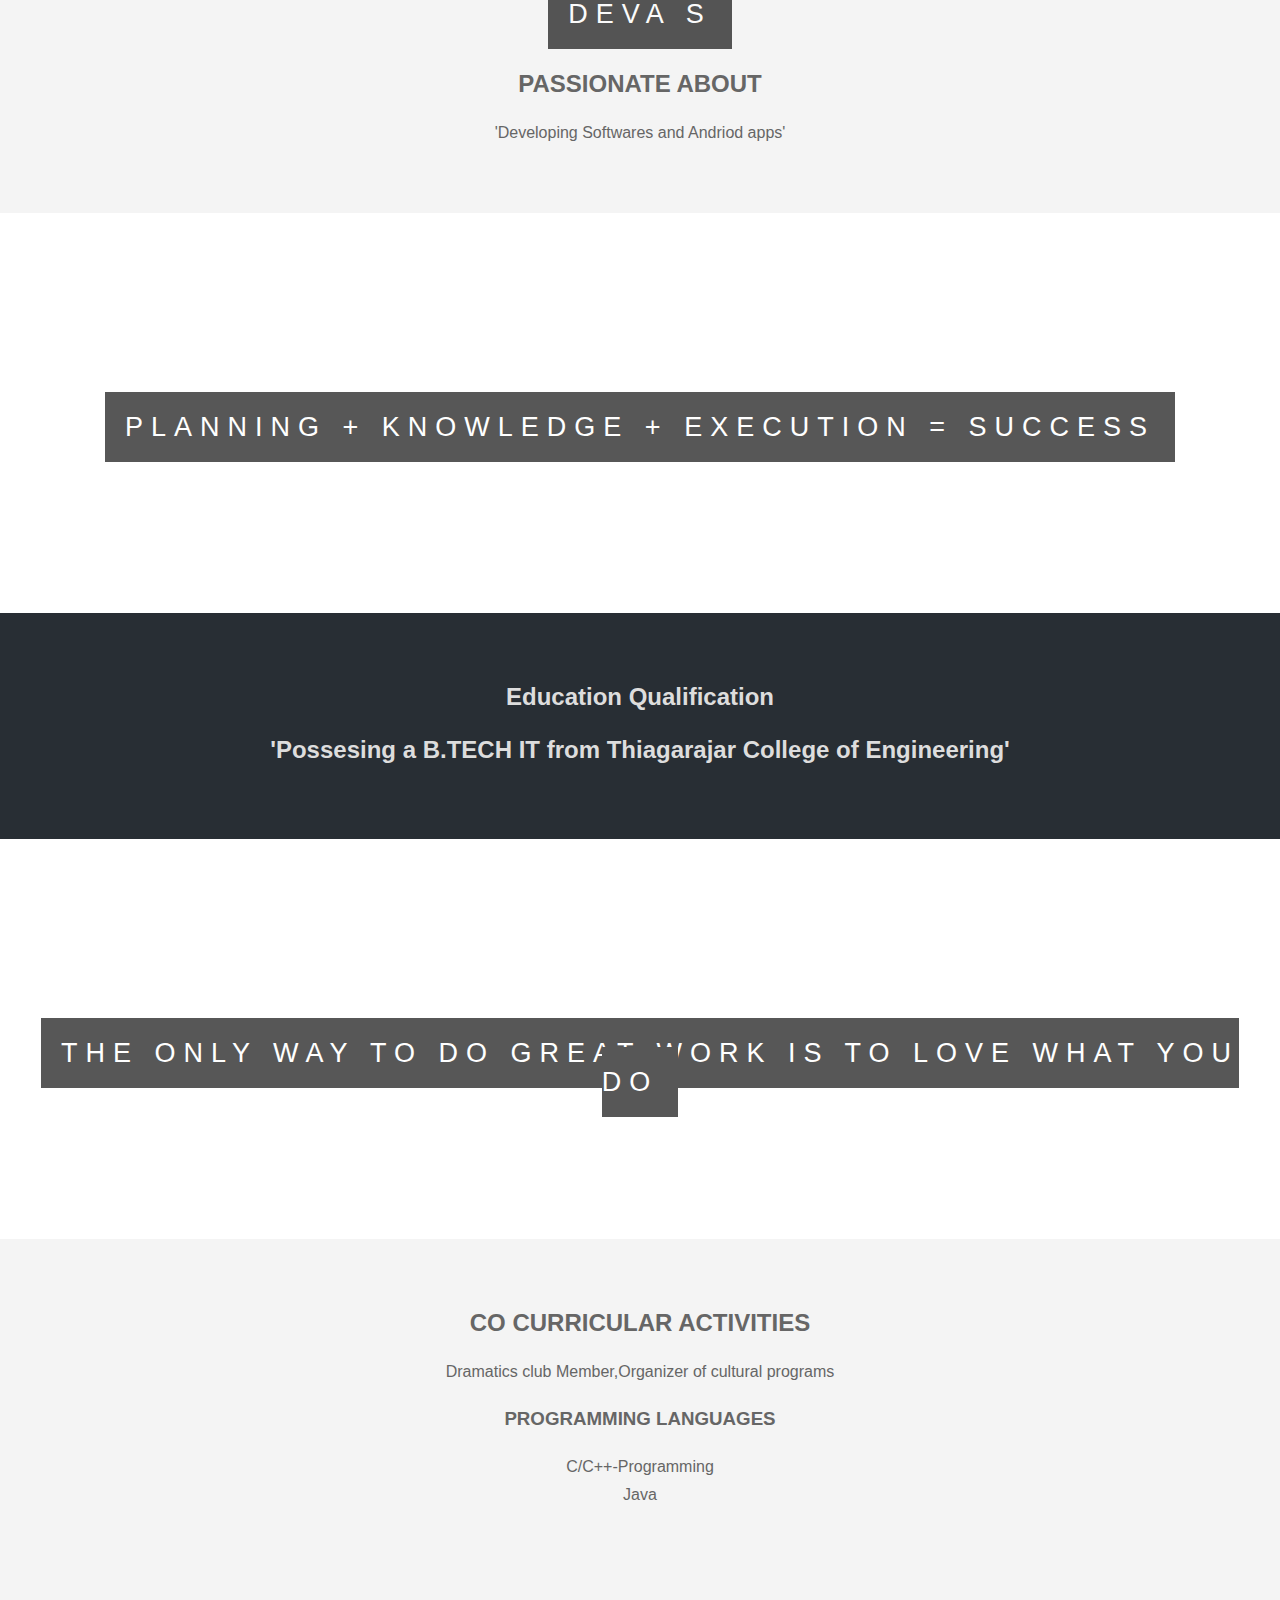
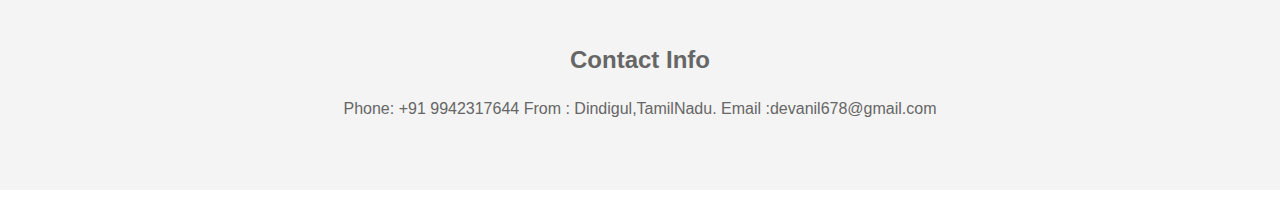
<file: index.html>
<!doctype html>
<html>
<head>
<meta charset="utf-8">
<meta name="viewport" content="width=device-width,initial-scale=1">
<title>Deva S</title>

<link href="mainpage.css" rel="stylesheet" type="text/css">
<style>
	
	#navbar{
		width: 100%;
		height: 70px;
		background-color: black;
		color: white;
		position: fixed;
		top: 5px;
		padding:0em;
	}
	#linkref{
		color: white;
		text-decoration: none;
		padding: 15px;
	}
</style>
</head>

<body>

	<!--PARELLAX EFFECT-->
<center><div class="pimg1">
		<div class="ptext">
		<span class="border">
			Deva S
		</span>
	</div>
	</div>
	<section class="section section-light">
		<h2>PASSIONATE ABOUT</h2>
		<p>
			'Developing Softwares and Andriod apps' 
		</p>
	</section>

	<div class="pimg2">
			<div class="ptext">
			<span class="border trans">
				PLANNING + KNOWLEDGE + EXECUTION = SUCCESS
			</span>
		</div>
		</div>
		<section class="section section-dark">
			<h2>Education Qualification</ h2>
			<p>
				'Possesing a B.TECH IT from Thiagarajar College of Engineering'
			</p>
		</section>

		<div class="pimg3">
				<div class="ptext">
				<span class="border trans">
					THE ONLY WAY TO DO GREAT WORK IS TO LOVE WHAT YOU DO
				</span>
			</div>
			</div>
			<section class="section section-light">
				<h2>CO CURRICULAR ACTIVITIES </h2>
				<p>
					Dramatics club Member,Organizer of cultural programs

				</p>
				<h3>PROGRAMMING LANGUAGES</h3>
				<p>
					C/C++-Programming</br>
					Java
				</p>
			</section>
			</div>
			<section class="section section-light">
				<h2>Contact Info</h2>
				<p>
					Phone: +91 9942317644
                                        From : Dindigul,TamilNadu.
					Email :devanil678@gmail.com
				</p>
			</section>
</br></center>
</body>
</html>
</file>
<file: mainpage.css>
﻿body, html{
	height:100%;
	margin:0;
	font-size:16px;
	font-family: 'Lucida Sans', 'Lucida Sans Regular', 'Lucida Grande', 'Lucida Sans Unicode', Geneva, Verdana, sans-serif;
	font-weight: 400;
	line-height: 1.8em;
	color:#666;
}

.pimg1, .pimg2, .pimg3{
	position: relative;
	opacity: 0.70;
	background-position: center;
	background-size: cover;
	background-repeat: no-repeat;
	background-attachment: fixed;

}

.pimg1{
	background-image: url('https://Deva.github.io/happy.jpg');
	min-height: 100%;
	image-rendering: auto;
}

.pimg2{
	background-image: url('https://sudhaghar.github.io/adolfo-felix-546626-unsplash.jpg');
	min-height: 400px;
}

.pimg3{
	background-image: url('https://sudhaghar.github.io/cristian-baron-57477-unsplash.jpg');
	min-height: 400px;
}

.section{
	text-align: center;
	padding: 50px 80px;
}

.section-light{
	background-color: #f4f4f4;
	color: #666;
}

.section-dark{
	background-color:#282e34;
	color: #ddd;
}

.ptext{
	position: absolute;
	top: 50%;
	width: 100%;
	text-align: center;
	color: #000;
	font-size: 27px;
	letter-spacing: 8px;
	text-transform: uppercase;
}

.ptext .border{
	background-color: #111;
	color: #fff;
	padding: 20px;

}

.ptext .border .trans{
	background-color: transparent;
}

@media(max-width:568px){
	.pimg1, .pimg2, .pimg3{
		background-attachment: scroll;
	}
}
</file>
